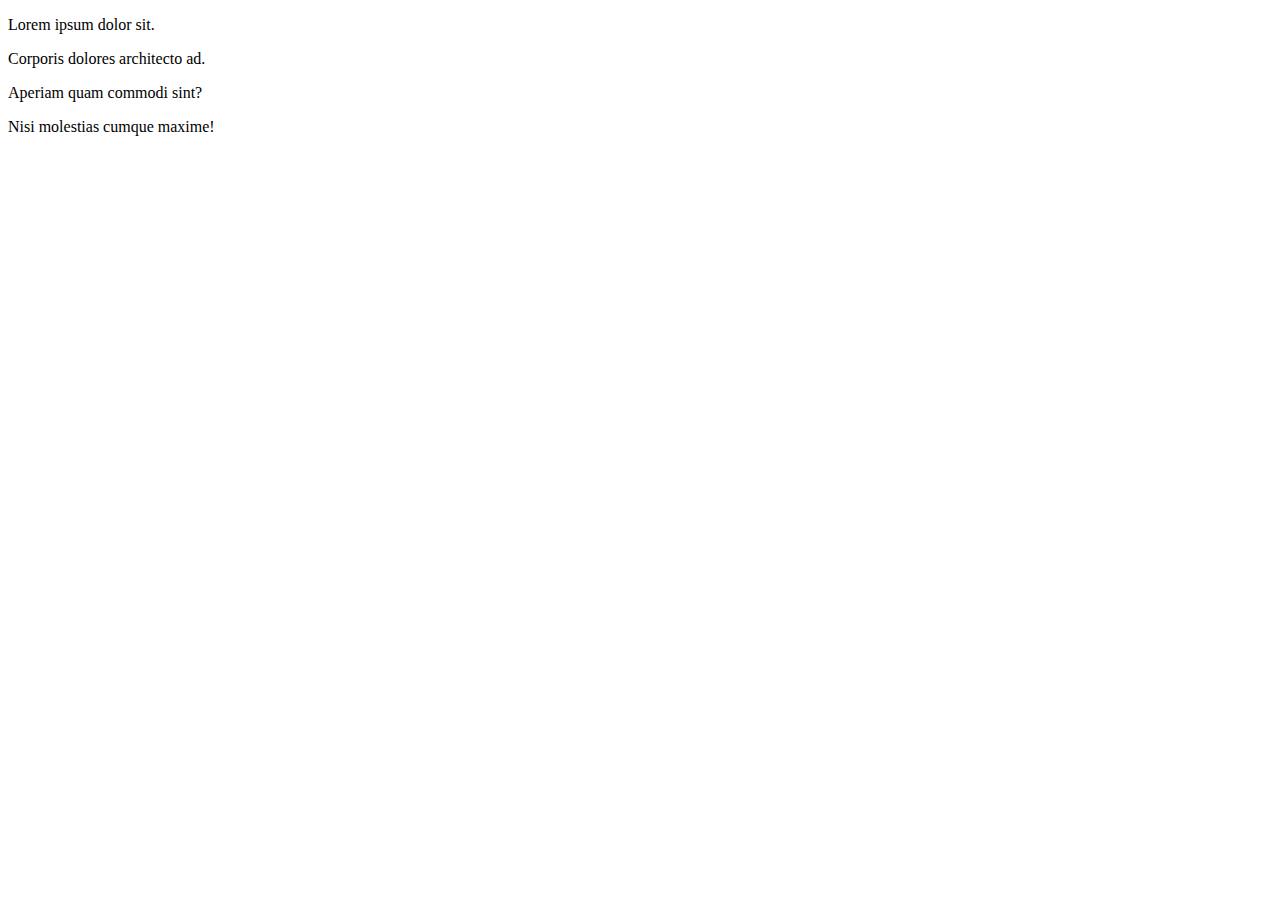
<file: loginform.html>
<!DOCTYPE html>
<html lang="en">
<head>
    <meta charset="UTF-8">
    <meta http-equiv="X-UA-Compatible" content="IE=edge">
    <meta name="viewport" content="width=device-width, initial-scale=1.0">
    <title>Document</title>
</head>
<body>
<p>Lorem ipsum dolor sit.</p>
<p>Corporis dolores architecto ad.</p>
<p>Aperiam quam commodi sint?</p>
<p>Nisi molestias cumque maxime!</p>
</ul>
</body>
</html>
</file>
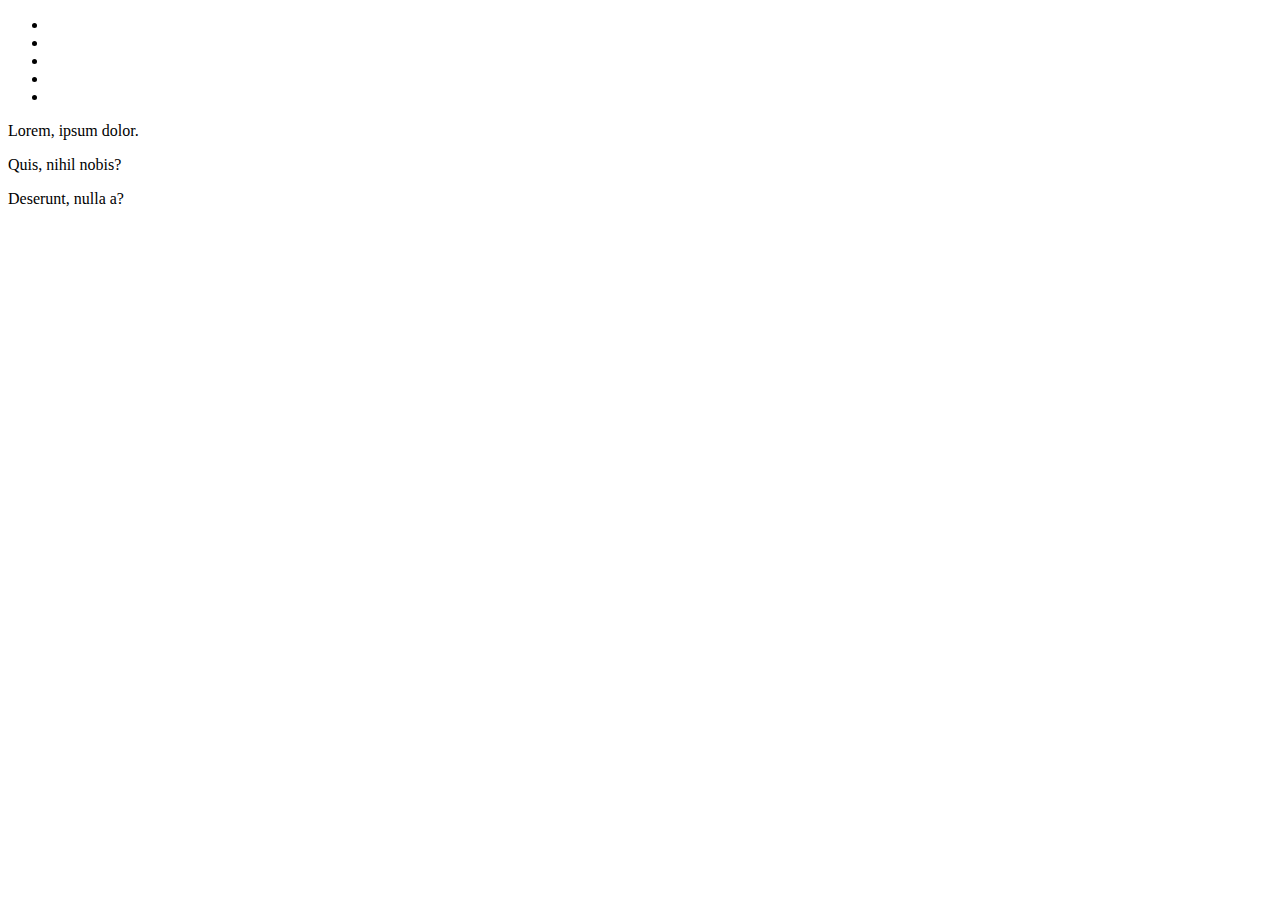
<file: test.html>
<!DOCTYPE html>
<html lang="en">
<head>
    <meta charset="UTF-8">
    <meta http-equiv="X-UA-Compatible" content="IE=edge">
    <meta name="viewport" content="width=device-width, initial-scale=1.0">
    <title>Document</title>
</head>
<body>
  <ul>
    <li></li>
    <li></li>
    <li></li>
    <li></li>
    <li></li>
  </ul>  
  <p>Lorem, ipsum dolor.</p>
  <p>Quis, nihil nobis?</p>
  <p>Deserunt, nulla a?</p>
</body>
</html>
</file>
